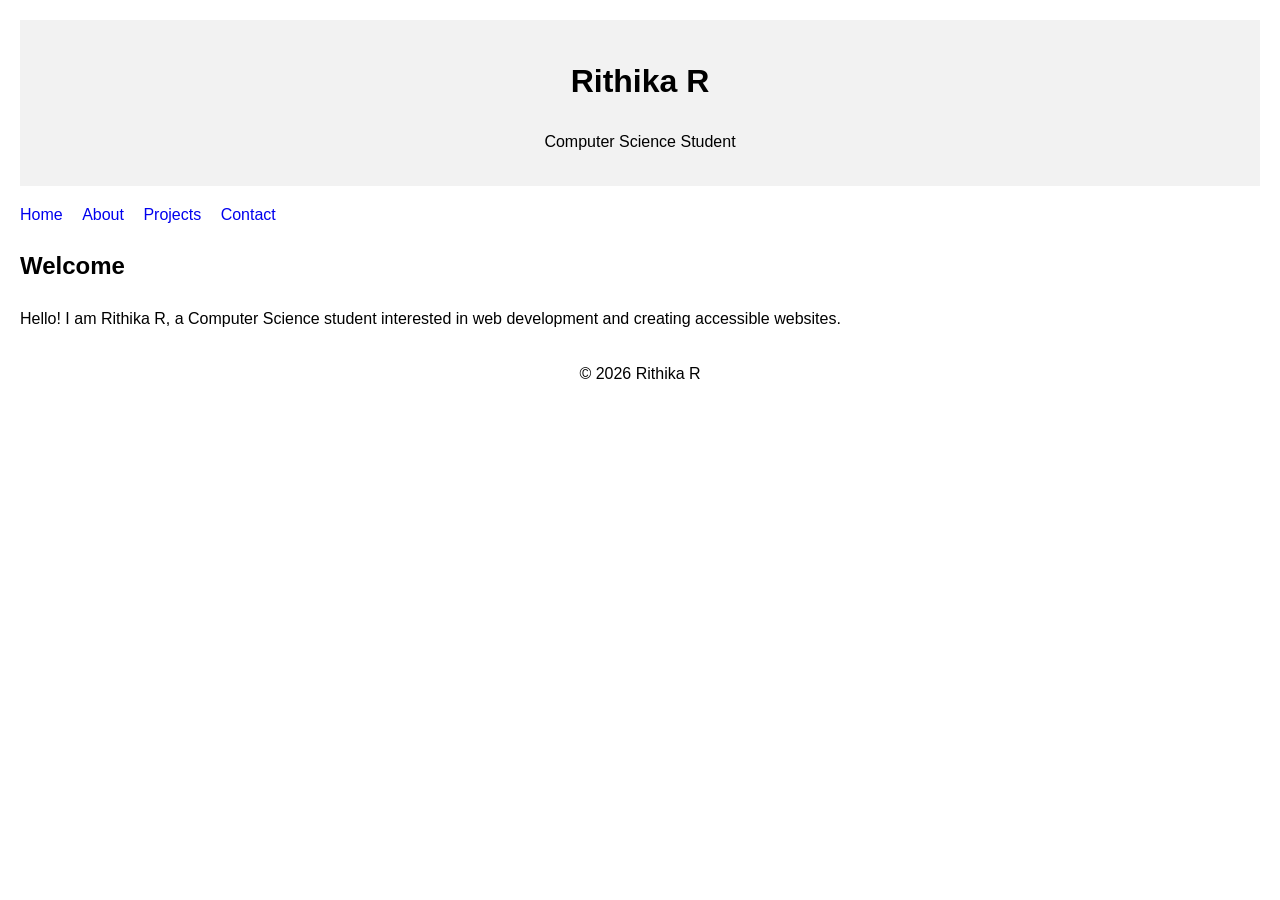
<file: index.html>
<!DOCTYPE html>
<html lang="en">
<head>
    <meta charset="UTF-8">
    <meta name="viewport" content="width=device-width, initial-scale=1.0">

    <title>Rithika R Portfolio</title>

    <meta name="description" content="Portfolio website of Rithika R, Computer Science student and aspiring web developer.">

    <meta name="author" content="Rithika R">

    <meta name="keywords" content="portfolio, web developer, student, HTML, CSS, accessibility">

    <meta name="robots" content="index, follow">

    <link rel="stylesheet" href="style.css">
</head>

<body>

<a href="#main-content" class="skip-link">
    Skip to main content
</a>

<header>
    <h1>Rithika R</h1>
    <p>Computer Science Student</p>
</header>

<nav aria-label="Main Navigation">
    <ul>
        <li><a href="index.html">Home</a></li>
        <li><a href="about.html">About</a></li>
        <li><a href="projects.html">Projects</a></li>
        <li><a href="contact.html">Contact</a></li>
    </ul>
</nav>

<main id="main-content">

<section>
    <h2>Welcome</h2>

    <p>
        Hello! I am Rithika R, a Computer Science student interested in web development and creating accessible websites.
    </p>

</section>

</main>

<footer>
    <p>© 2026 Rithika R</p>
</footer>

</body>
</html>
</file>
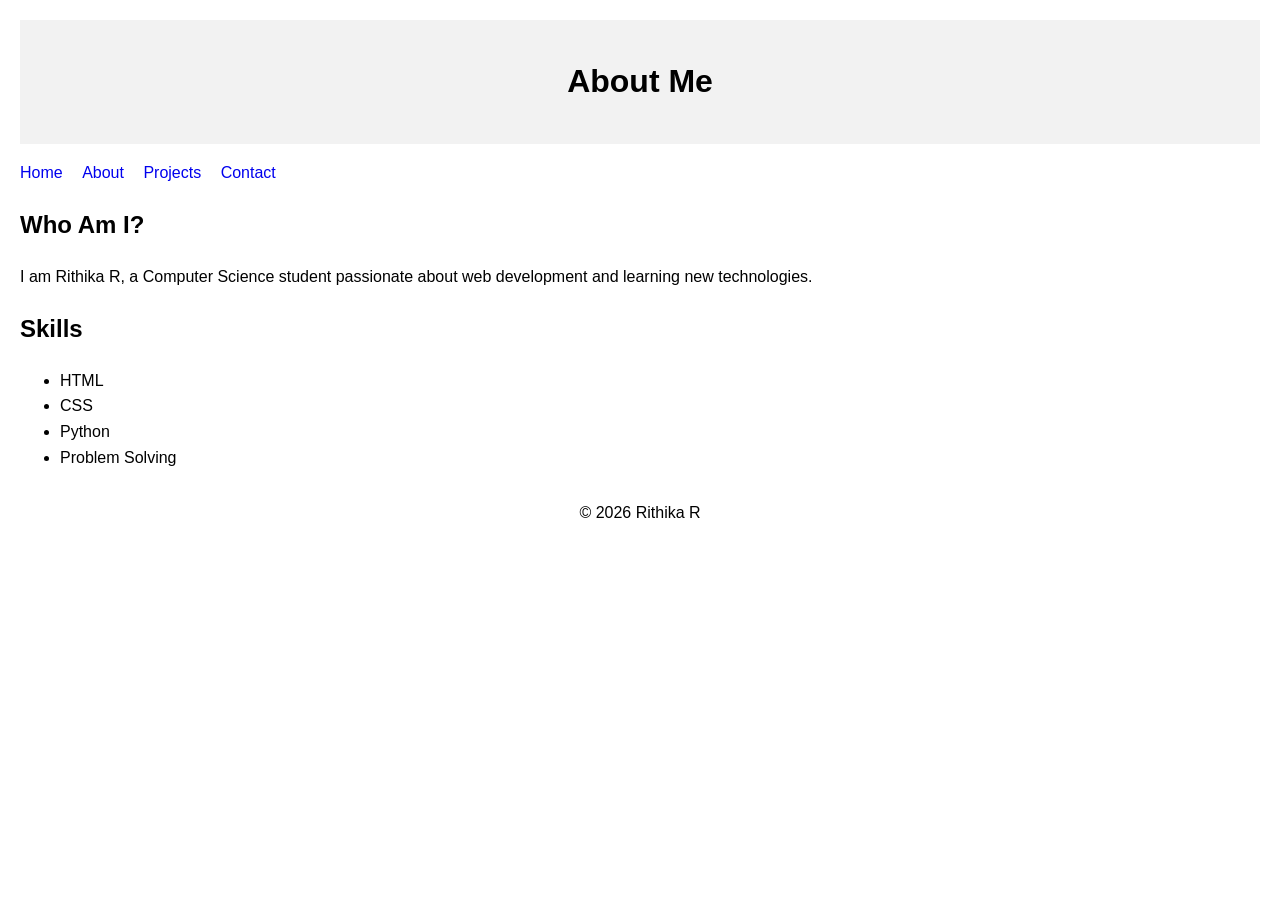
<file: about.html>
<!DOCTYPE html>
<html lang="en">
<head>
    <meta charset="UTF-8">
    <meta name="viewport" content="width=device-width, initial-scale=1.0">

    <title>About - Rithika R</title>

    <meta name="description" content="Learn more about Rithika R and her skills.">

    <meta name="author" content="Rithika R">

    <meta name="keywords" content="portfolio, web developer, student, HTML, CSS, accessibility">

    <meta name="robots" content="index, follow">

    <link rel="stylesheet" href="style.css">
</head>

<body>

<a href="#main-content" class="skip-link">
    Skip to main content
</a>

<header>
    <h1>About Me</h1>
</header>

<nav aria-label="Main Navigation">
    <ul>
        <li><a href="index.html">Home</a></li>
        <li><a href="about.html">About</a></li>
        <li><a href="projects.html">Projects</a></li>
        <li><a href="contact.html">Contact</a></li>
    </ul>
</nav>

<main id="main-content">

<section>
    <h2>Who Am I?</h2>

    <p>
        I am Rithika R, a Computer Science student passionate about web development and learning new technologies.
    </p>
</section>

<section>
    <h2>Skills</h2>

    <ul>
        <li>HTML</li>
        <li>CSS</li>
        <li>Python</li>
        <li>Problem Solving</li>
    </ul>
</section>

</main>

<footer>
    <p>© 2026 Rithika R</p>
</footer>

</body>
</html>
</file>
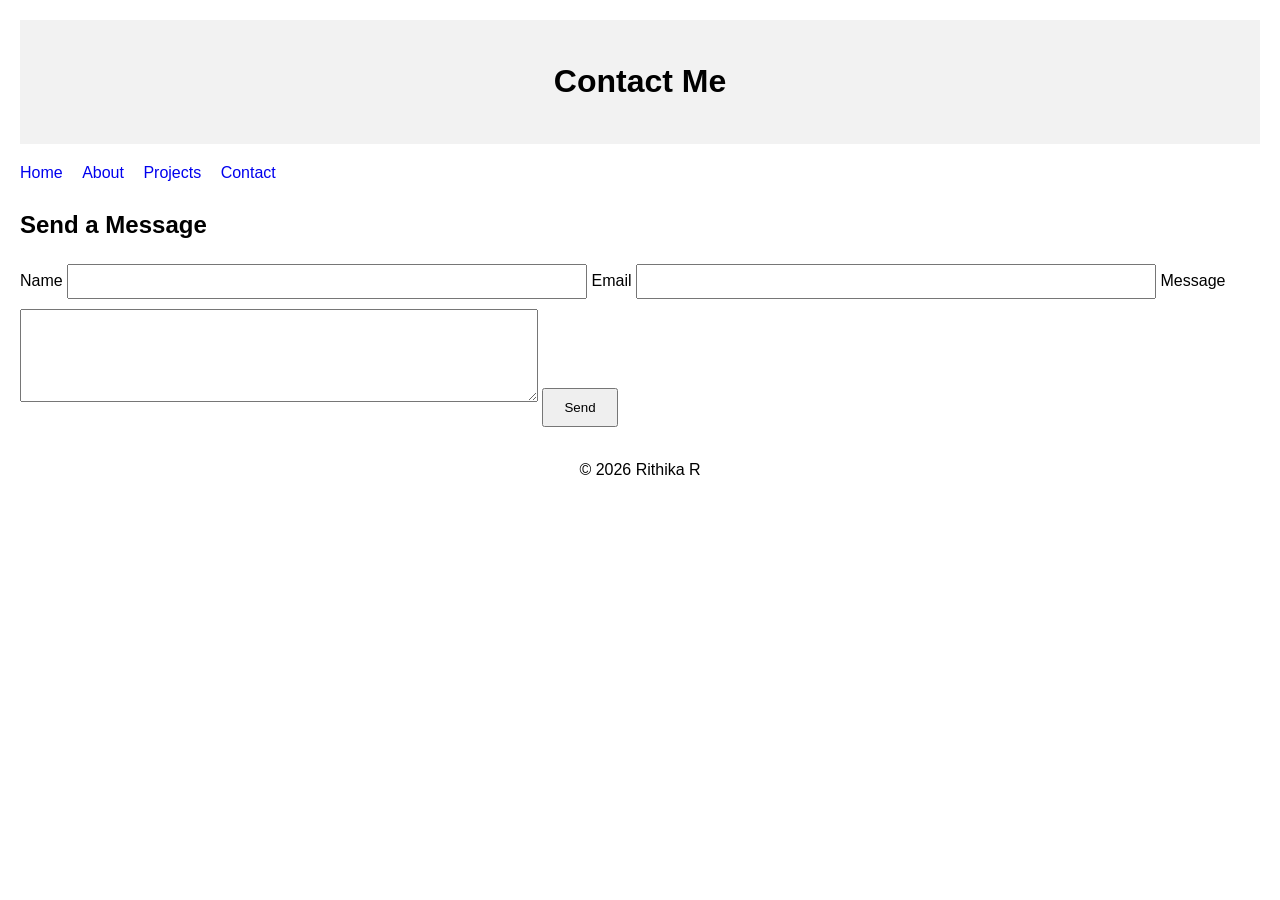
<file: contact.html>
<!DOCTYPE html>
<html lang="en">
<head>
    <meta charset="UTF-8">
    <meta name="viewport" content="width=device-width, initial-scale=1.0">

    <title>Contact - Rithika R</title>

    <meta name="description" content="Contact Rithika R.">
    <meta name="author" content="Rithika R">
    <meta name="keywords" content="portfolio, web developer, student, HTML, CSS, accessibility">
    <meta name="robots" content="index, follow">

    <link rel="stylesheet" href="style.css">
</head>

<body>

<a href="#main-content" class="skip-link">
    Skip to main content
</a>

<header>
    <h1>Contact Me</h1>
</header>

<nav aria-label="Main Navigation">
    <ul>
        <li><a href="index.html">Home</a></li>
        <li><a href="about.html">About</a></li>
        <li><a href="projects.html">Projects</a></li>
        <li><a href="contact.html">Contact</a></li>
    </ul>
</nav>

<main id="main-content">

<section>

<h2>Send a Message</h2>

<form aria-label="Contact Form">

<label for="name">Name</label>
<input
type="text"
id="name"
name="name"
required
autocomplete="name">

<label for="email">Email</label>
<input
type="email"
id="email"
name="email"
required
autocomplete="email">

<label for="message">Message</label>
<textarea
id="message"
name="message"
rows="5"
required></textarea>

<button type="submit">Send</button>

</form>

</section>

</main>

<footer>
    <p>© 2026 Rithika R</p>
</footer>

</body>
</html>
</file>
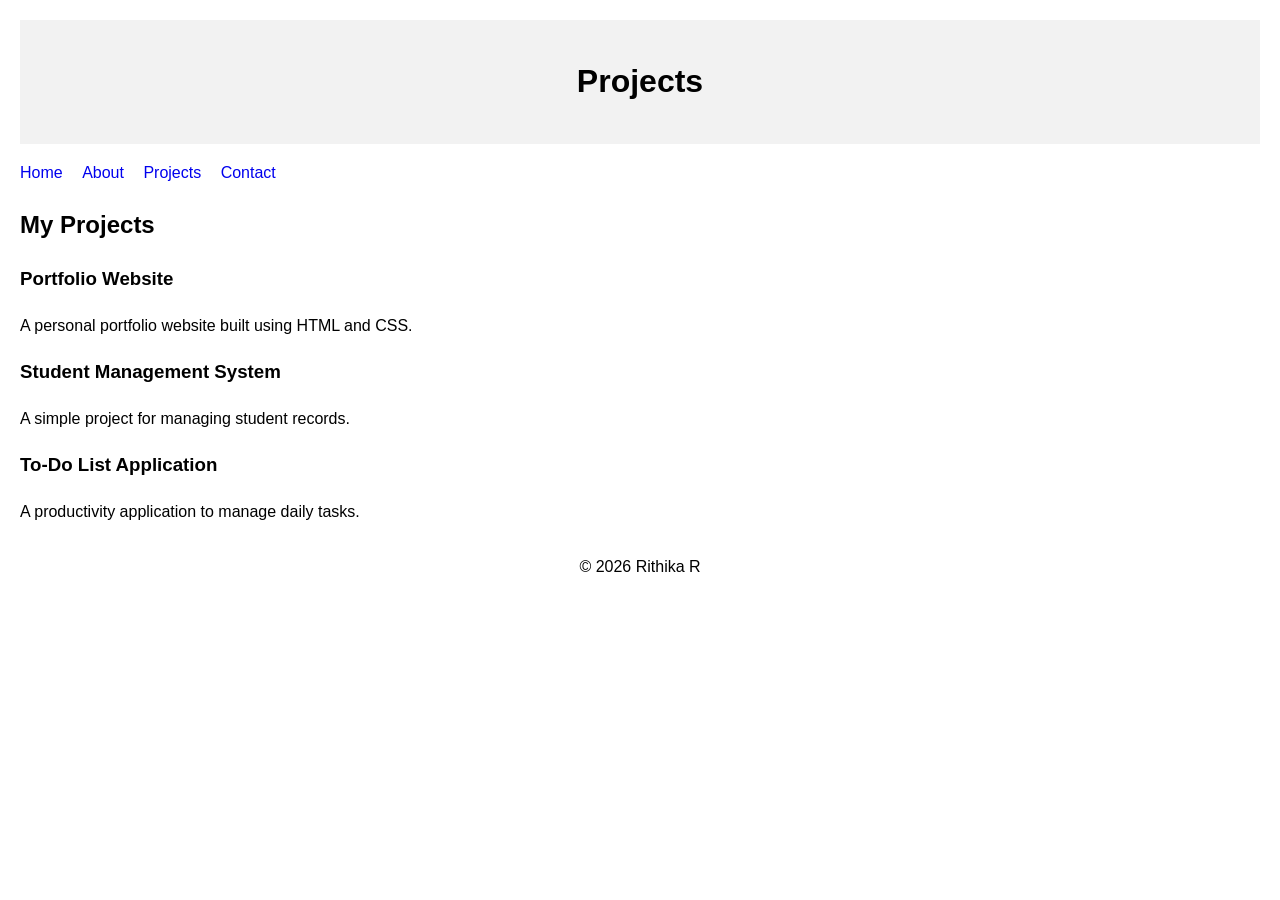
<file: projects.html>
<!DOCTYPE html>
<html lang="en">
<head>
    <meta charset="UTF-8">
    <meta name="viewport" content="width=device-width, initial-scale=1.0">

    <title>Projects - Rithika R</title>

    <meta name="description" content="Projects created by Rithika R.">
    <meta name="author" content="Rithika R">
    <meta name="keywords" content="portfolio, web developer, student, HTML, CSS, accessibility">
    <meta name="robots" content="index, follow">

    <link rel="stylesheet" href="style.css">
</head>

<body>

<a href="#main-content" class="skip-link">
    Skip to main content
</a>

<header>
    <h1>Projects</h1>
</header>

<nav aria-label="Main Navigation">
    <ul>
        <li><a href="index.html">Home</a></li>
        <li><a href="about.html">About</a></li>
        <li><a href="projects.html">Projects</a></li>
        <li><a href="contact.html">Contact</a></li>
    </ul>
</nav>

<main id="main-content">

<section>

    <h2>My Projects</h2>

    <article>
        <h3>Portfolio Website</h3>
        <p>A personal portfolio website built using HTML and CSS.</p>
    </article>

    <article>
        <h3>Student Management System</h3>
        <p>A simple project for managing student records.</p>
    </article>

    <article>
        <h3>To-Do List Application</h3>
        <p>A productivity application to manage daily tasks.</p>
    </article>

</section>

</main>

<footer>
    <p>© 2026 Rithika R</p>
</footer>

</body>
</html>
</file>
<file: style.css>
body {
    font-family: Arial, sans-serif;
    margin: 20px;
    line-height: 1.6;
}

header {
    background-color: #f2f2f2;
    padding: 15px;
    text-align: center;
}

nav ul {
    list-style: none;
    padding: 0;
}

nav li {
    display: inline;
    margin-right: 15px;
}

nav a {
    text-decoration: none;
}

section {
    margin-top: 20px;
}

input,
textarea {
    width: 100%;
    max-width: 500px;
    padding: 8px;
    margin-bottom: 10px;
}

button {
    padding: 10px 20px;
}

footer {
    margin-top: 30px;
    text-align: center;
}
.skip-link {
    position: absolute;
    left: -9999px;
}

.skip-link:focus {
    left: 10px;
    top: 10px;
    background: white;
    padding: 10px;
}

a:focus,
button:focus,
input:focus,
textarea:focus {
    outline: 3px solid black;
}
</file>
